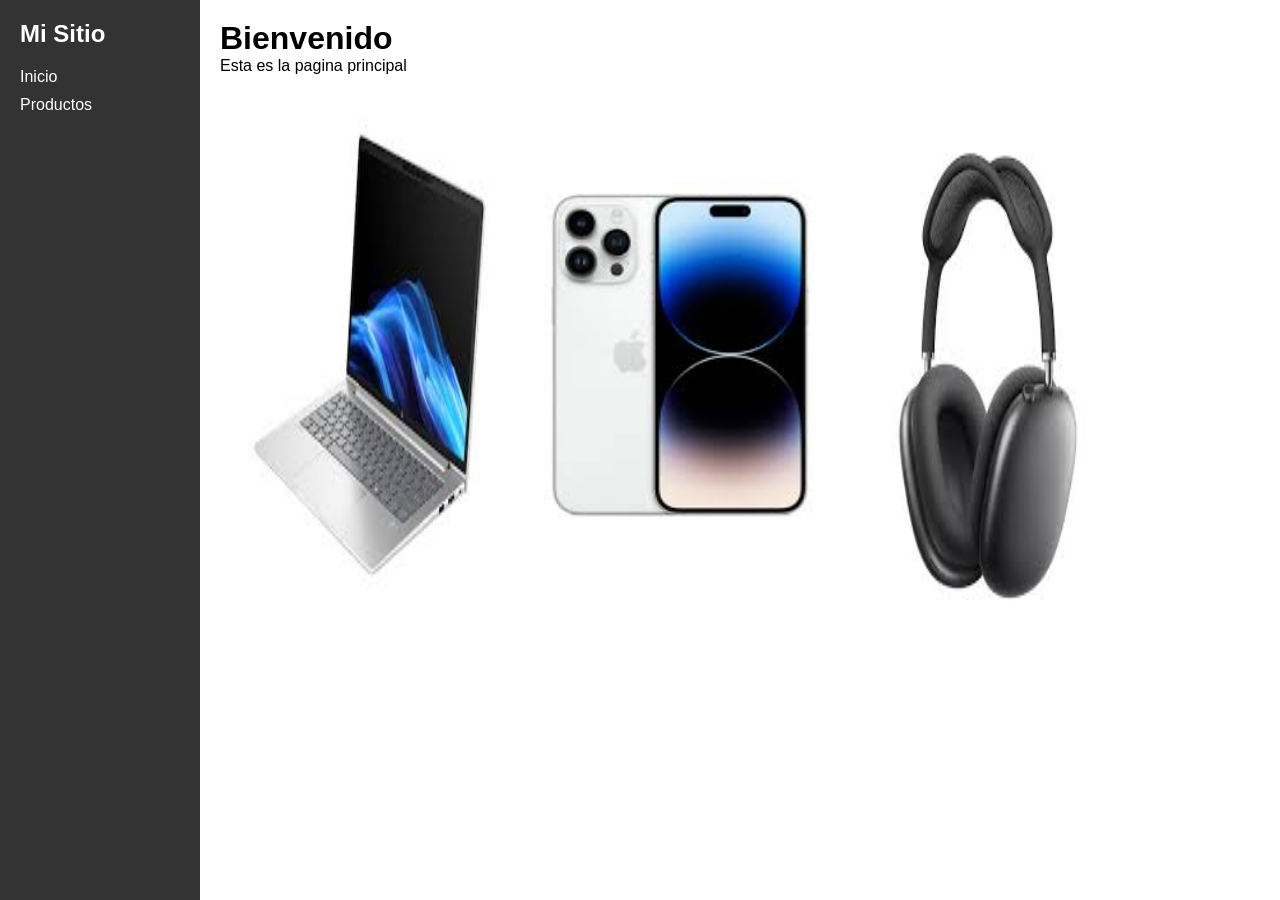
<file: index.html>
<!DOCTYPE html>
<html lang="es">
<head>
    <meta charset="UTF-8">
    <title>Inicio</title>
    <link rel="stylesheet" href="css/estilos.css">
</head>
<body>

<div class="container">

    <!-- menú lateral -->
    <aside class="sidebar">
        <h2>Mi Sitio</h2>
        <nav>
            <a href="index.html">Inicio</a>
            <a href="productos.html">Productos</a>
        </nav>
    </aside>

    <!-- contenido -->
    <main class="content">
        <h1>Bienvenido</h1>
        <p>Esta es la pagina principal</p>

        <div class="imagenes">
            <img src="img/laptop.jpg" alt="imagen 1">
            <img src="img/celular.jpg" alt="imagen 2">
            <img src="img/audifonos.jpg" alt="imagen 3">
        </div>
    </main>

</div>

</body>
</html>
</file>
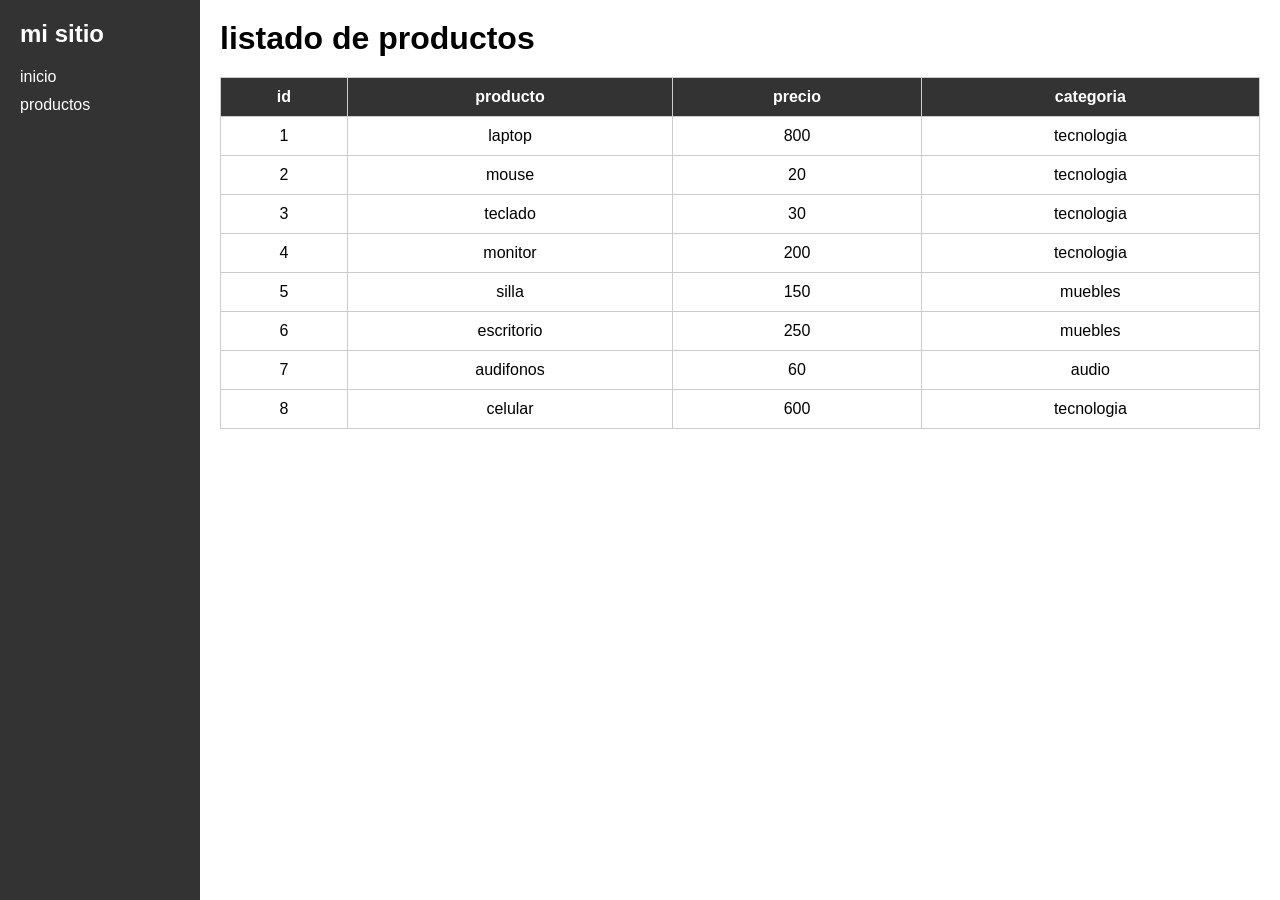
<file: productos.html>
<!DOCTYPE html>
<html lang="es">
<head>
    <meta charset="UTF-8">
    <title>productos</title>
    <link rel="stylesheet" href="css/estilos.css">
</head>
<body>

<div class="container">

    <!-- menu lateral -->
    <aside class="sidebar">
        <h2>mi sitio</h2>
        <nav>
            <a href="index.html">inicio</a>
            <a href="productos.html">productos</a>
        </nav>
    </aside>

    <!-- contenido -->
    <main class="content">
        <h1>listado de productos</h1>

        <table>
            <thead>
                <tr>
                    <th>id</th>
                    <th>producto</th>
                    <th>precio</th>
                    <th>categoria</th>
                </tr>
            </thead>
            <tbody>
                <tr><td>1</td><td>laptop</td><td>800</td><td>tecnologia</td></tr>
                <tr><td>2</td><td>mouse</td><td>20</td><td>tecnologia</td></tr>
                <tr><td>3</td><td>teclado</td><td>30</td><td>tecnologia</td></tr>
                <tr><td>4</td><td>monitor</td><td>200</td><td>tecnologia</td></tr>
                <tr><td>5</td><td>silla</td><td>150</td><td>muebles</td></tr>
                <tr><td>6</td><td>escritorio</td><td>250</td><td>muebles</td></tr>
                <tr><td>7</td><td>audifonos</td><td>60</td><td>audio</td></tr>
                <tr><td>8</td><td>celular</td><td>600</td><td>tecnologia</td></tr>
            </tbody>
        </table>

    </main>

</div>

</body>
</html>
</file>
<file: css/estilos.css>
* {
    margin: 0;
    padding: 0;
    box-sizing: border-box;
    font-family: Arial, sans-serif;
}

.container {
    display: flex;
    min-height: 100vh;
}

/* menú lateral */
.sidebar {
    width: 200px;
    background: #333;
    color: white;
    padding: 20px;
}

.sidebar h2 {
    margin-bottom: 20px;
}

.sidebar a {
    display: block;
    color: white;
    text-decoration: none;
    margin: 10px 0;
}

.sidebar a:hover {
    color: #00bcd4;
}

/* contenido */
.content {
    flex: 1;
    padding: 20px;
}

/* imágenes */
.imagenes {
    display: flex;
    gap: 10px;
    margin-top: 20px;
}

.imagenes img {
    width: 100%;
    max-width: 300px;
    border-radius: 10px;
}

/* tabla */
table {
    width: 100%;
    border-collapse: collapse;
    margin-top: 20px;
}

th, td {
    border: 1px solid #ccc;
    padding: 10px;
    text-align: center;
}

th {
    background: #333;
    color: white;
}

/* responsive */
@media (max-width: 768px) {
    .container {
        flex-direction: column;
    }

    .sidebar {
        width: 100%;
        text-align: center;
    }

    .imagenes {
        flex-direction: column;
        align-items: center;
    }
}
</file>
